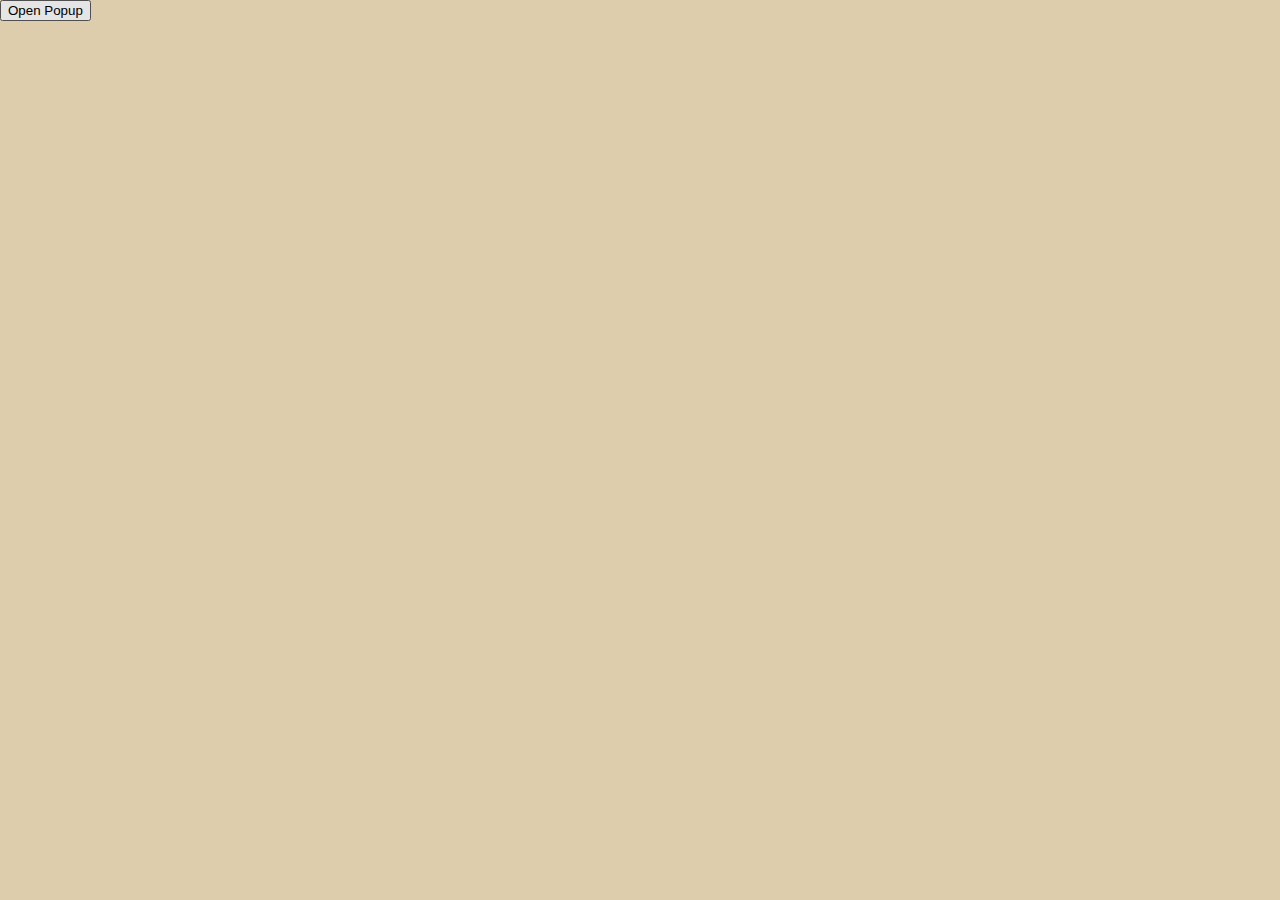
<file: Pop up/index.html>
<!DOCTYPE html>
<html lang="en">
<head>
    <meta charset="UTF-8">
    <meta name="viewport" content="width=device-width, initial-scale=1.0">
    <title>PopUp</title>
    <link rel="stylesheet" href="style.css">
    <script src="script.js" defer></script>
</head>
<body>
    <button>Open Popup</button>
   <div class="popup-container">
    <div class="overlay"></div>
    <div class="popup">
        <div class="close-icon">&times;</div>
        <h2>Don’t miss out.</h2>
        <p>Sign up for our newsletter to stay in the loop.</p> 
    </div>
   </div>
    
</body>
</html>
</file>
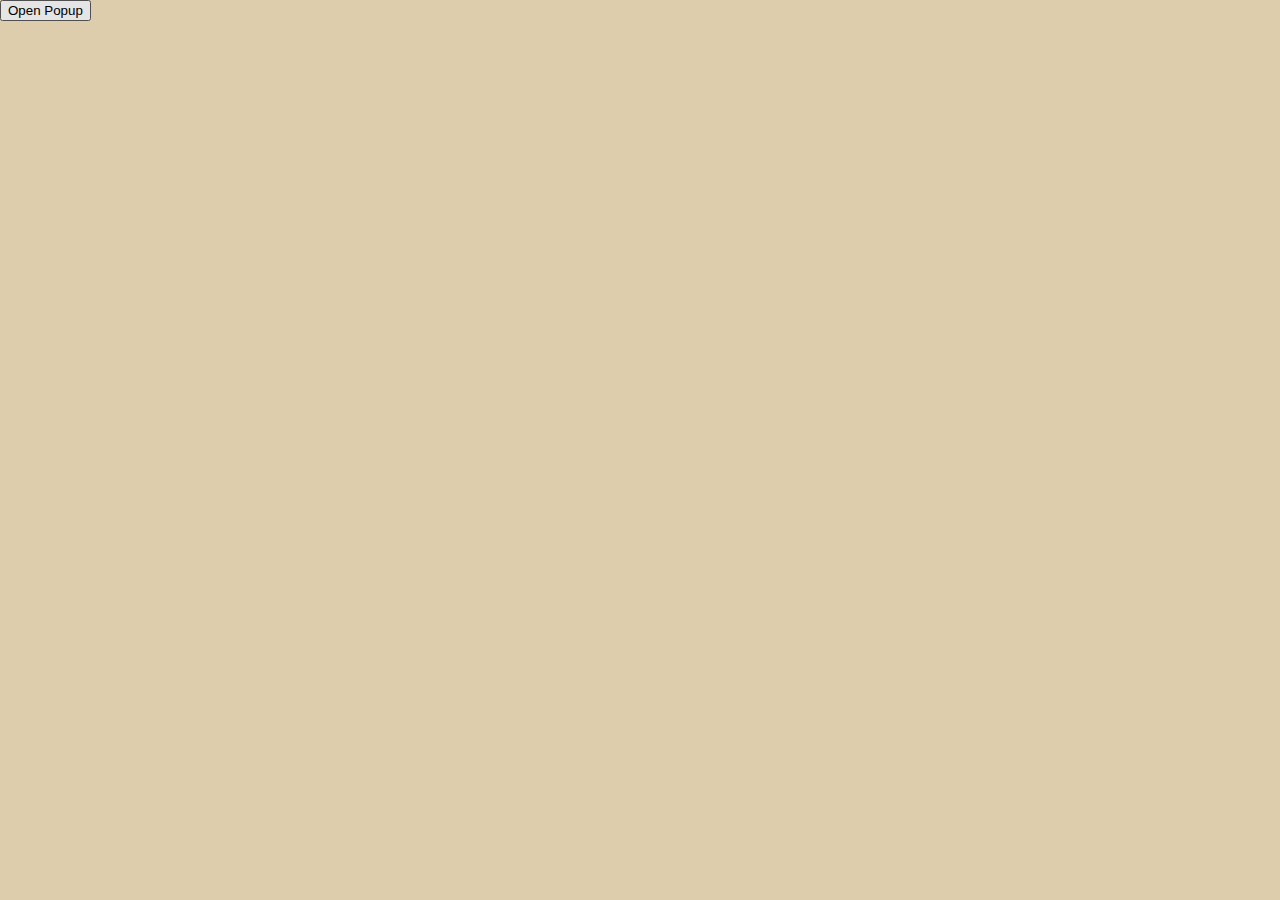
<file: Pop up/index2.html>
<!DOCTYPE html>
<html lang="en">
<head>
    <meta charset="UTF-8">
    <meta name="viewport" content="width=device-width, initial-scale=1.0">
    <title>PopUp</title>
    <link rel="stylesheet" href="style2.css">
    <script src="script2.js" defer></script>
</head>
<body>
    <button>Open Popup</button>
   <div class="popup-container">
    <!-- <div class="overlay"></div> -->
    <div class="popup">
        <div class="close-icon">&times;</div>
        <h2>Don’t miss out.</h2>
        <p>Sign up for our newsletter to stay in the loop.</p> 
    </div>
   </div>
    
</body>
</html>
</file>
<file: Pop up/style.css>
body{
    margin: 0;
    background-color: #DECDAC;
    font-family: cursive;
}
button{
    cursor: pointer;
}
.popup{
    width: 500px;
    height: 300px;
    border-radius: 28px;
    background-color: #fff;
    position: fixed;
    /* inset: 0;
    margin: auto; */
    box-shadow: 0 5px 4px 2px rgba(0, 0,0,.3);
    padding: 8px;
    /* display: none; */
    transform:translate(-50%, -50%) scale(0);
    transition: all 0.3s ease-in-out;

    top: 0;
    left: 0;

}

.close-icon{
    font-size: 48px;
    font-weight: 700;
    position: absolute;
    right: 16px;
    cursor: pointer;
    font-family: serif;
}

.popup-open-class .popup{
    /* display: block;*/
    top: 50%;
    left: 50%;
    transform: translate(-50%, -50%) scale(1);
}

.overlay{
    position: fixed;
    inset: 0;
    background-color: rgba(0, 0,0,.3);
    display: none;
}

.popup-open-class .overlay{
    display: block;
}
</file>
<file: Pop up/style2.css>
body{
    margin: 0;
    background-color: #DECDAC;
    font-family: cursive;
}
button{
    cursor: pointer;
}

.popup-container{
    position: fixed;
    inset: 0;
    pointer-events: none;
}
.popup-container.popup-open-class{
    background-color: rgba(0, 0,0,.3);
    pointer-events: all;

}
.popup{
    width: 500px;
    height: 300px;
    border-radius: 28px;
    background-color: #fff;
    /* inset: 0;
    margin: auto; */
    box-shadow: 0 5px 4px 2px rgba(0, 0,0,.3);
    padding: 8px;
    /* display: none; */
    transition: all 0.3s ease-in-out;

    /* top: 0;
    left: 0; 
    position: fixed;
    transform:translate(-50%, -50%) scale(0);*/

    position: absolute;
    transform:translate(-50%, -50%) scale(0);
    left: 50%;
    top: 50%;


}

.close-icon{
    font-size: 48px;
    font-weight: 700;
    position: absolute;
    right: 16px;
    cursor: pointer;
    font-family: serif;
}

.popup-open-class .popup{
    /* display: block; */

    top: 50%;
    left: 50%;
    transform: translate(-50%, -50%) scale(1);
}

.overlay{
    position: fixed;
    inset: 0;
    background-color: rgba(0, 0,0,.3);
    display: none;
}

.popup-open-class .overlay{
    display: block;
}
</file>
